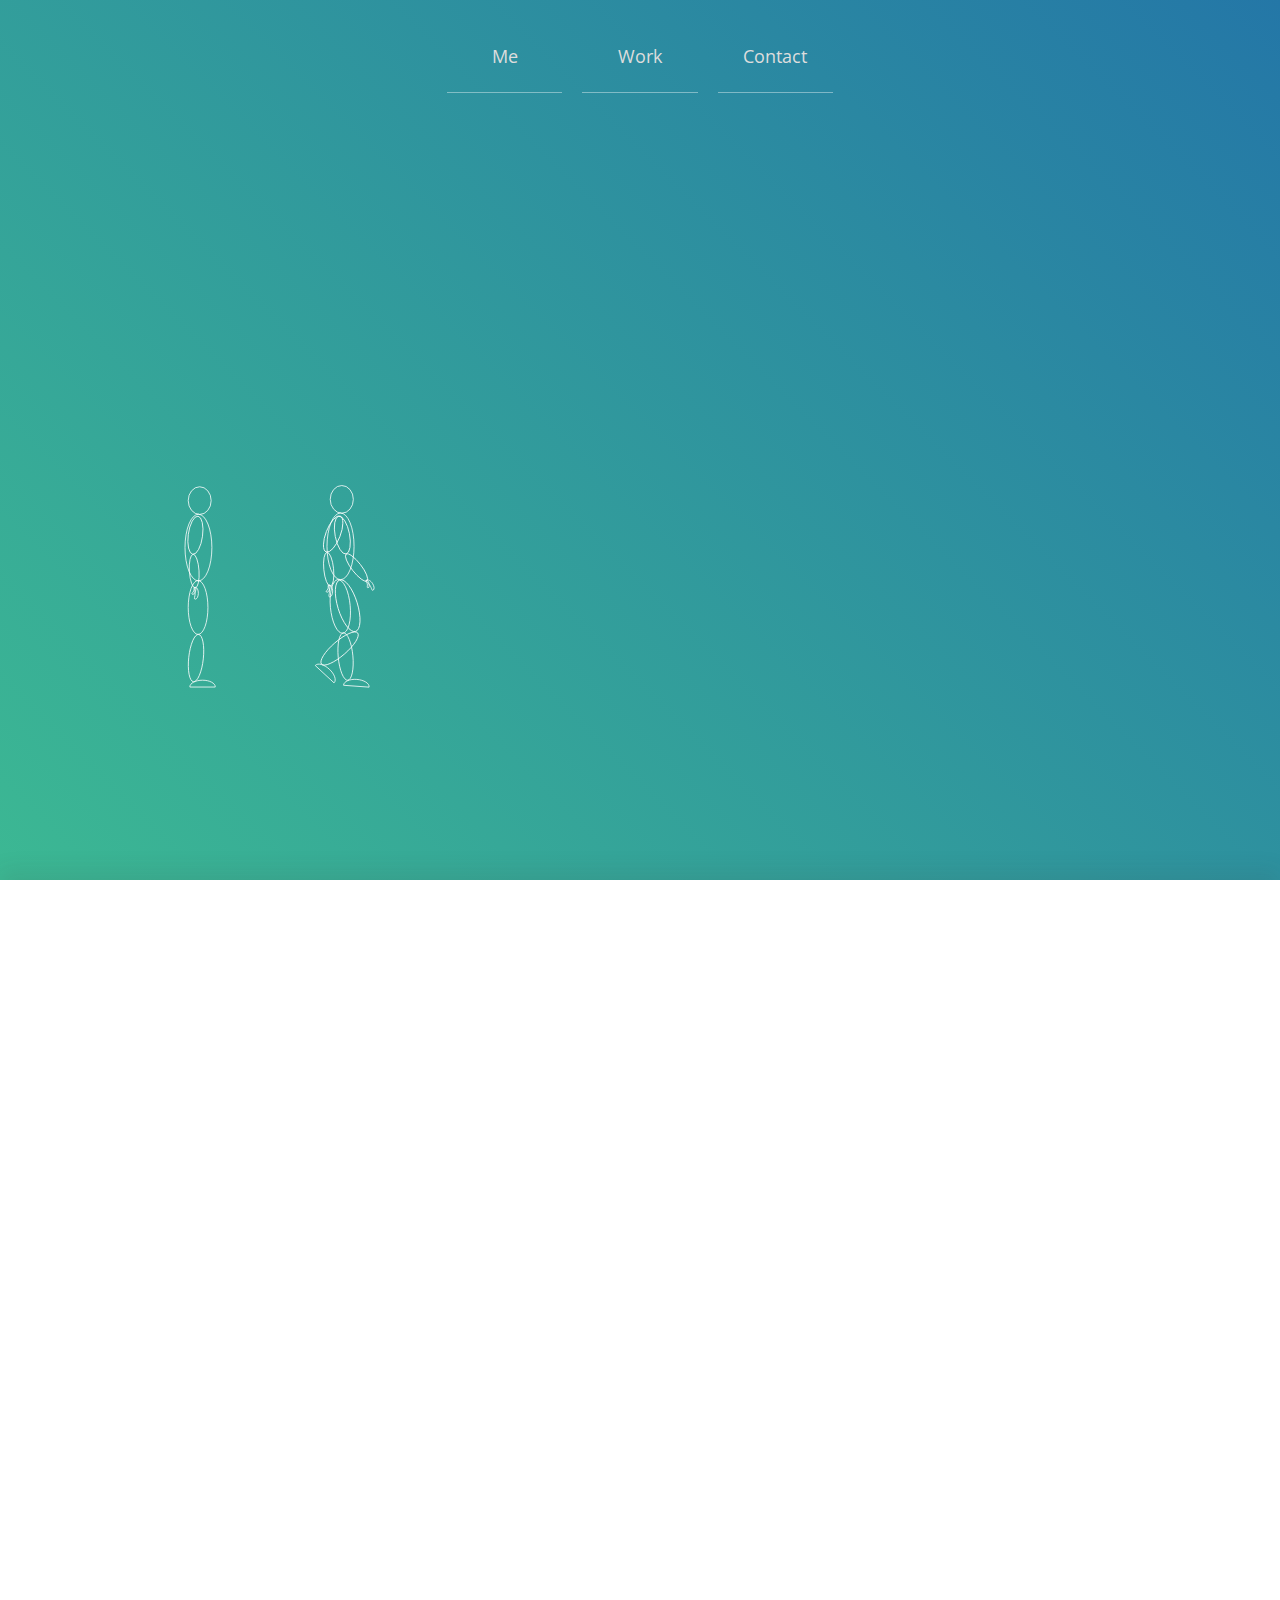
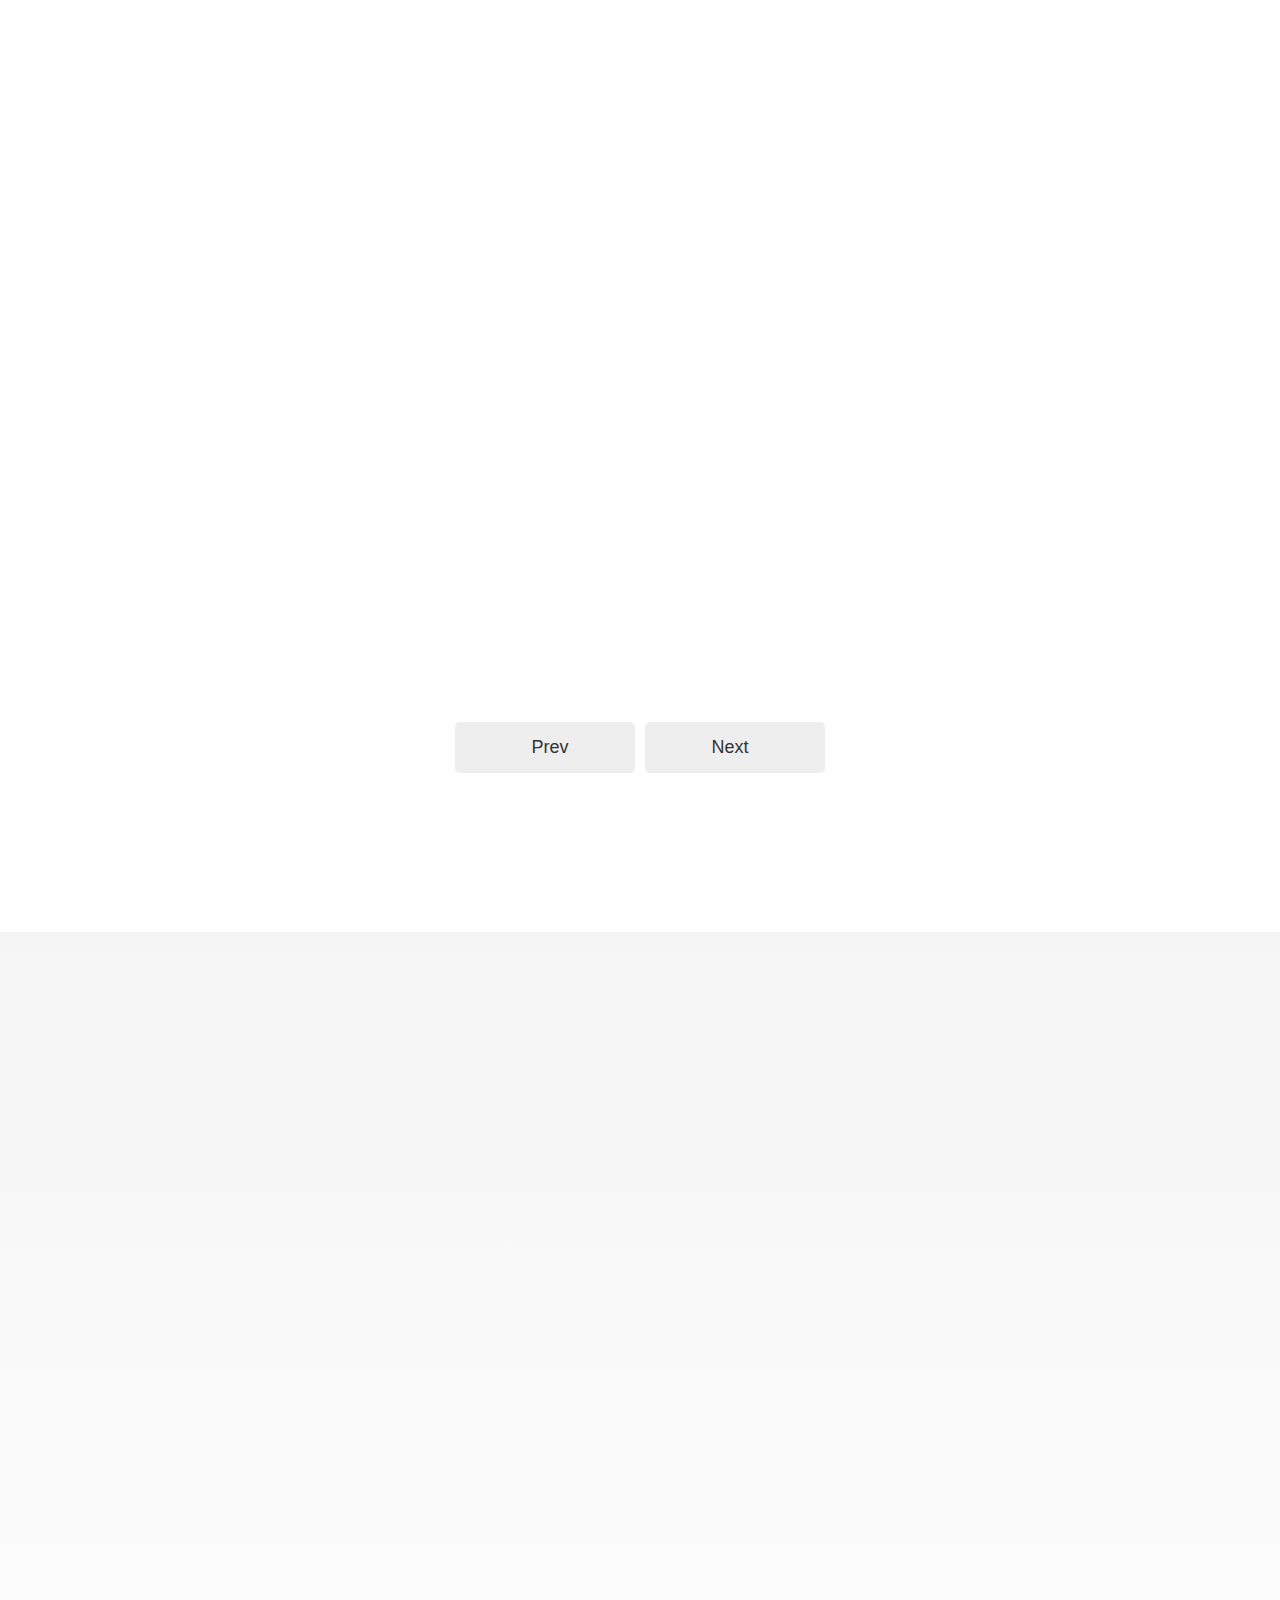
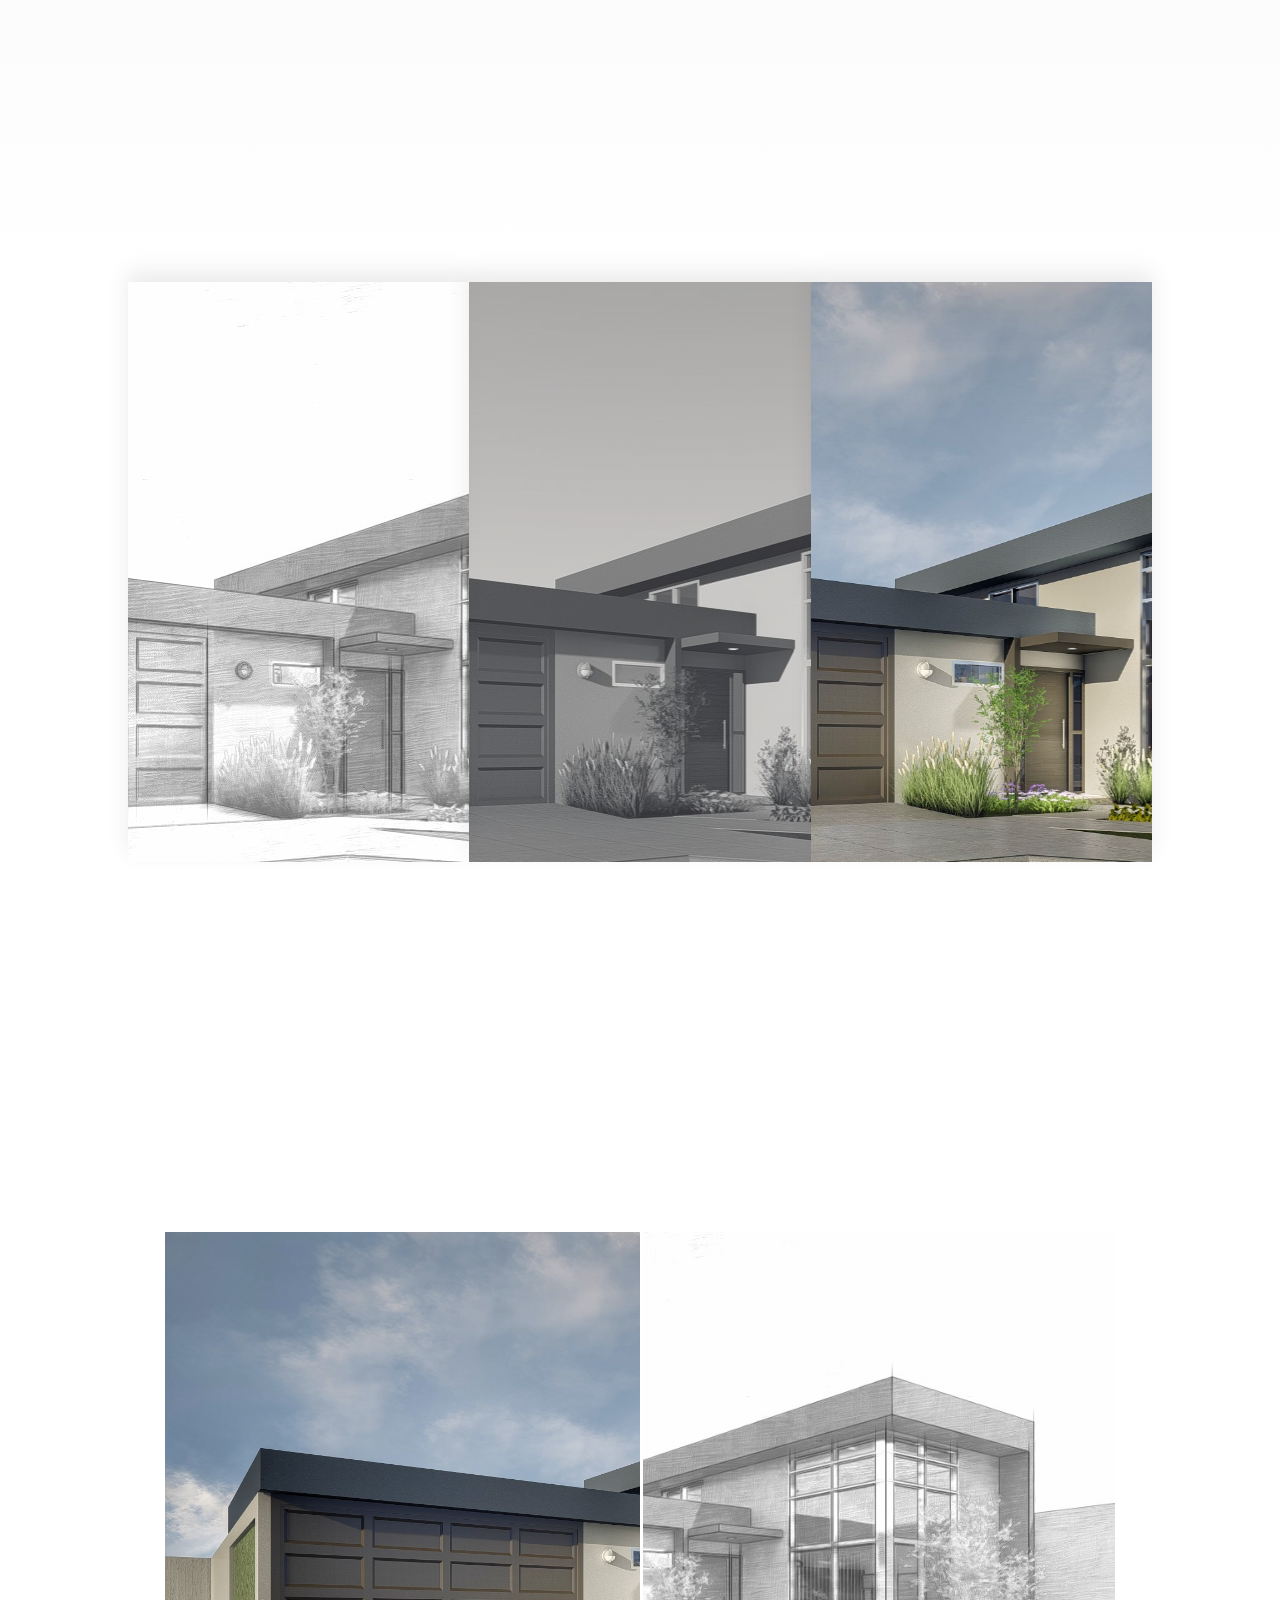
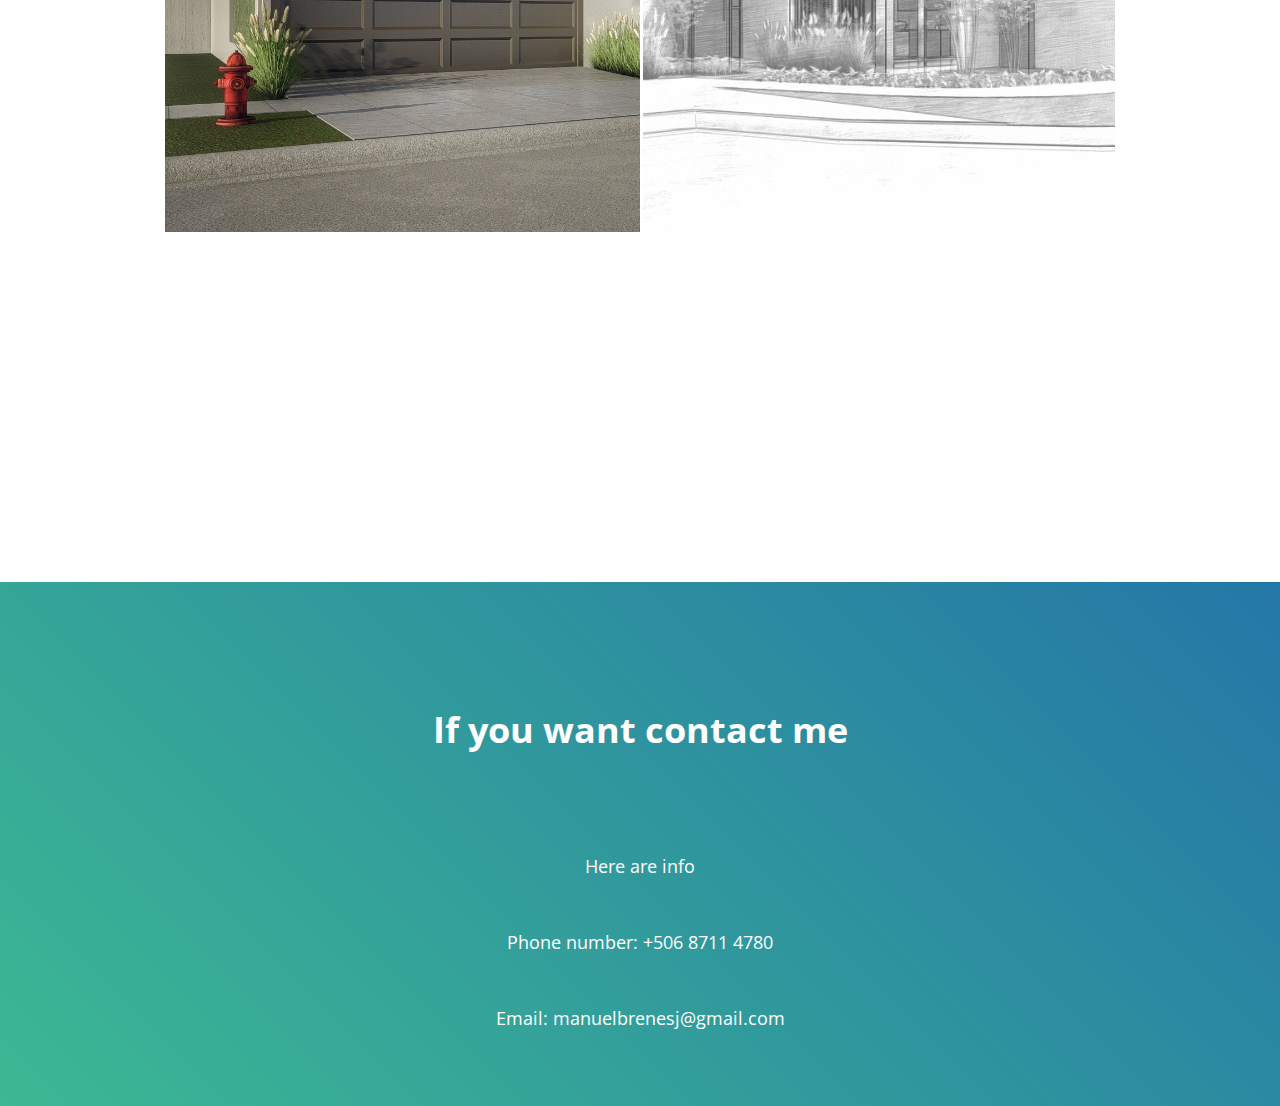
<file: index.html>
<!DOCTYPE html>
<html lang="en">
<head>
    <meta charset="UTF-8">
    <meta name="viewport" content="width=device-width, initial-scale=1.0">
    <meta http-equiv="X-UA-Compatible" content="ie=edge">
    <title>My Design Portfolio</title>

    <link href="https://fonts.googleapis.com/css?family=Open+Sans:400,700" rel="stylesheet">
    <link href="https://fonts.googleapis.com/css?family=Tangerine" rel="stylesheet">
    <link href="https://fonts.googleapis.com/css?family=Questrial" rel="stylesheet">
    <link href="https://fonts.googleapis.com/css?family=Hi+Melody" rel="stylesheet">

    <link rel="stylesheet" href="css/reset.css">
    <link rel="stylesheet" href="css/style.css">
    <link rel="stylesheet" href="css/nav.css">
    <link rel="stylesheet" href="css/section1-Hero.css">
    <link rel="stylesheet" href="css/section2-Me.css">
    <link rel="stylesheet" href="css/section3-About.css">
    <link rel="stylesheet" href="css/section4-Work.css">
    <link rel="stylesheet" href="css/section5-Slider.css">
    <link rel="stylesheet" href="css/section6-Model.css">
    <link rel="stylesheet" href="css/section7-Arch.css">

    <link rel="stylesheet" href="css/footer.css">

    <link rel="stylesheet" href="https://use.fontawesome.com/releases/v5.7.2/css/all.css" integrity="sha384-fnmOCqbTlWIlj8LyTjo7mOUStjsKC4pOpQbqyi7RrhN7udi9RwhKkMHpvLbHG9Sr" crossorigin="anonymous">
    <link rel="stylesheet" href="css/animate.css">
    <!-- <link rel="stylesheet" href="css/button.css"> -->
</head>


<body>
<!-------------------------------------------------------------------HEADER-->
    <header>
        <nav class="navFather">
            <button class="navBtn" onclick="action()">Menu</button>
            <a href="#" class="navChild hide" id="menu-About">Me</a>
            <a href="#" class="navChild hide" id="menu-Work">Work</a>
            <a href="#" class="navChild hide" id="menu-Contact">Contact</a>
        </nav>
    </header>
<!-------------------------------------------------------------------MAIN-->
    <main>

<!-------------------------------------------------------------------SECTION 1 HERO-->
        <section class="sectionFather-Hero" id="parallax">

            <h1 class="title-Hero text animated hidden">Designer and Dev</h1>
            <h2 class="txt-Hero animated hidden">"The real progress is that makes technology available to everyone"</h2>
            <p class="txt-Name txt-HeroB animated hidden">
                Henry Ford
            </p>

            <article class="art-1">
                <img src="img/Hero-01.svg" alt="" class="img-Hero animated hidden">
                <img src="img/Hero-04.svg" alt="" class="img-Hero animated hidden">
                <img src="img/Hero-03.svg" alt="" class="img-Hero animated hidden">
                <img src="img/Hero-02.svg" alt="" class="img-Hero animated hidden">
                <img src="img/Hero-04.svg" alt="" class="img-Hero animated hidden">
                <img src="img/Hero-05.svg" alt="" class="img-Hero animated hidden">
                <img src="img/Hero-06.svg" alt="" class="img-Hero animated hidden">
            </article>

            <a href="#" class="btn-Up animated hidden"><i class="fas fa-chevron-up"></i></a>
            
        </section>

<!-------------------------------------------------------------------SECTION 2 ME-->
        <section class="sectionFather-Me">
            <article class="art-2">
                <img src="img/me1.gif" alt="" class="img-Me me-Left me1 animated hidden">
                <section class="container-2 meText1 animated hidden">
                    <h2 class="title-Me">Hi, I'm Manuel. Nice to meet you!</h2>
                    <p class="txt-Me">
                        I'll tell you a little about me and what I do, I am Designer and Developer.
                    </p>
                </section>
            </article>

            <article class="art-2 art-Right">
                <img src="img/me2.gif" alt="" class="img-Me me-Right me2 animated hidden">
                <section class="container-2 meText2 animated hidden">
                    <h2 class="title-Me title-Right txt-Right"></h2>
                    <p class="txt-Me txt-Right">
                        But before getting involved in web and software development, I graduated as an architect and designer because I'm a design lover since I was young.
                    </p>
                </section>
            </article>
  
            <article class="art-2">
                <img src="img/me3.gif" alt="" class="img-Me me-Left me3 animated hidden">
                <section class="container-2 meText3 animated hidden">
                    <h2 class="title-Me"></h2>
                    <p class="txt-Me">
                        Later I knew that also like technology so I made the decision to study developer, what has helped me to have a broad and distinct perspective of things.
                    </p>
                </section>
            </article>
        </section>

<!-------------------------------------------------------------------SECTION 3 ABOUT-->
        <section class="sectionFather-About margin-600">
                <h2 class="title-Main title-About animated hidden">About me</h2>
                <p class="txt txt-About animated hidden">
                    Below are the things that I like to do and the tools I use to make them.
                </p>

            <article class="art-3">
                <section class="main-Card animated hidden">
                    <section class="card">
                        <div class="card-Front">
                            <img class="card-Img" src="img/column-icon-01.svg" alt="">
                            <h3>Design</h3>
                            <ul class="card-Txt">
                                <li>UI & UX</li>
                                <li>Wireframing</li>
                                <li>Prototyping</li>
                                <li>Graphic Design</li>
                                <li>Architectural Design</li>
                                <li>Sketching</li>
                            </ul>  
                        </div>
                        <div class="card-Back">
                            <img class="img-Back" src="img/logos-01.png" alt="">
                        </div>
                    </section>
                </section>
                <section class="main-Card animated hidden">
                    <section class="card">
                        <div class="card-Front">
                            <img class="card-Img" src="img/column-icon-02.svg" alt="">
                            <h3>Development</h3>
                            <ul class="card-Txt">
                                <li>Java - C#</li>
                                <li>HTML5 - CSS3 - JavaScript</li>
                                <li>React - NodeJS - JQuery</li>
                                <li>SQL Server - DB Oracle</li>
                                <li>Git & Github - Microsoft TFS - JSON</li>
                            </ul>  
                        </div>
                        <div class="card-Back">
                            <img class="img-Back" src="img/logos-02.png" alt="">
                        </div>
                    </section>
                </section>
                <section class="main-Card animated hidden">
                    <section class="card">
                        <div class="card-Front">
                            <img class="card-Img" src="img/column-icon-03.svg" alt="">
                            <h3>3D Modeling</h3>
                            <ul class="card-Txt">
                                <li>Architectural</li>
                                <li>Interior Design</li>
                                <li>Products</li>
                                <li>Stands</li>
                            </ul>  
                        </div>
                        <div class="card-Back">
                            <img class="img-Back" src="img/logos-03.png" alt="">
                        </div>
                    </section>
                </section>
                <section class="main-Card animated hidden">
                    <section class="card">
                        <div class="card-Front">
                            <img class="card-Img" src="img/column-icon-04.svg" alt="">
                            <h3>Virtual Reality</h3>
                            <ul class="card-Txt">
                                <li>Architectural</li>
                                <li>Interior Design</li>
                                <li>Games</li>
                            </ul>  
                        </div>
                        <div class="card-Back">
                            <img class="img-Back" src="img/logos-04.png" alt="">
                        </div>
                    </section>
                </section>
            </article>
        </section>

<!-------------------------------------------------------------------SECTION 4 WORK-->
        <section class="sectionFather-Work">

            <h2 class="title-Main title-Work animated hidden">My Recent Work</h2>
            <p class="txt txt-Work animated hidden">
                Here are a few recent projects, I hope you like them!
            </p>

        </section>

<!-------------------------------------------------------------------SECTION 5 WEB-->  
        <section class="sectionFather-Slider">  
            <article>
                <h2 class="title-Lower title-Web margin-600 animated hidden-Text">Web Design</h2>
               
                <img src="" alt="" class="img-Web animated hidden">

                <!-- <ul>
                    <li class="dot">Result &nbsp</li>
                    <li class="dot">Process</li>
                    <li class="dot">&nbsp Idea</li>
                    <li class="dot">&nbsp Idea</li>
                </ul> -->
                
                <div class="btn-Container">
                    <button class="btn" id="webPrev">
                        <i class="fas fa-caret-left fa-sm"></i> &nbsp; 
                        Prev
                    </button>
                    <button class="btn next" id="webNext">
                        Next 
                        &nbsp; <i class="fas fa-caret-right fa-sm"></i>
                    </button>
                </div>
            </article>
        </section>

<!-------------------------------------------------------------------SECTION 5 MOBILE-->  
        <section class="sectionFather-Slider back-Color">  
            <article class="art-5">
                <section class="container-5 animated hidden">
                    <h2 class="title-Lower title-Mobile">Mobile Design</h2>

                    <!-- <ul>
                        <li class="dot">App Name &nbsp</li>
                        <li class="dot">App Name</li>
                        <li class="dot">&nbsp App Name</li>
                    </ul> -->
                    
                    <div class="btn-Container">
                        <button class="btn" id="mobilePrev">
                            <i class="fas fa-caret-left fa-sm"></i> &nbsp; 
                            Prev
                        </button>
                        <button class="btn" id="mobileNext">
                            Next 
                            &nbsp; <i class="fas fa-caret-right fa-sm"></i>
                        </button>
                    </div>
                </section>

                <img src="" alt="" class="img-Mobile animated hidden">

            </article>
        </section>

<!-------------------------------------------------------------------SECTION 6 MODEL--> 
        <section class="sectionFather-Model">

            <h2 class="title-Main title-About animated hidden">3D Modeling</h2>
            <p class="txt txt-About animated hidden">
                Slide the mouse over the image to see the before and after modeling process
            </p>

            <article class="art-6">
                <!-- <img src="img/1jdukr04fnc21.jpg" alt="" class="img-Model">
                <img src="img/1jdukr04fnc21.jpg" alt="" class="img-Model">
                <img src="img/1jdukr04fnc21.jpg" alt="" class="img-Model">
                <img src="img/1jdukr04fnc21.jpg" alt="" class="img-Model"> -->
                <section class="img-Model img-M1"></section>
                <section class="img-Model img-M2"></section>
                <section class="img-Model img-M3"></section>
            </article>

        </section>

<!-------------------------------------------------------------------SECTION 7 ARCH--> 
        <section class="sectionFather-Arch">
                <h2 class="title-Main title-About animated hidden">Design</h2>
                <p class="txt txt-About animated hidden">
                    Slide the mouse over the image to see the design proposal in the project
                </p>

                <article class="art-7">
                    <div id="comparison" onmousemove="moveDivisor(event)">
                        <figure>
                            <div id="divisor"></div>
                        </figure>
                    </div>      
                </article>

        </section>

<!---------------------------------------------------------------------------> 
    </main>

<!-------------------------------------------------------------------FOOTER-->  
    <footer class="footerFather" id="contact">
        <div class="footerChild">

            <h2 class="footer-h2">
                If you want contact me
            </h2>

            <!-- <div class="footer-img">
                <img src="" alt="">
            </div> -->
            
            <p class="footer-p">
                Here are info
            </p>
            <p class="footer-p">
                Phone number:  +506 8711 4780
            </p>
            <p class="footer-p">
                Email:  manuelbrenesj@gmail.com
            </p>

        </div>

    </footer>

    <script src="js/javascript.js"></script>
</body>
</html>
</file>
<file: css/style.css>
html{
    scroll-behavior: smooth;
}

body{
    font-family: 'Open Sans', sans-serif;
    color: #333;
}

h2{
    font-size: 36px;
    font-weight: bold;
}

h3{
    font-size: 21px;
    font-weight: bold; 
}

p{
    font-size: 18px;
    font-weight: normal;
    line-height: 2;
}

li{
    font-size: 18px;
    font-weight: normal;
    line-height: 2;
}

@media (max-width: 768px){

    h2{
        font-size: 26px;
        font-weight: bold;
        line-height: 1.5;
    }
    
    h3{
        font-size: 21px;
        font-weight: bold; 
    }
    
    p{
        font-size: 16px;
        font-weight: normal;
        line-height: 1.5;
    }

    li{
        font-size: 16px;
        font-weight: normal;
        line-height: 1.5;
    }
}

.title-Main{
    padding: 100px 40px 20px 40px;
    text-align: center;
}

.txt{
    text-align: center;
    padding: 0px 40px 100px 40px;
}

.hidden{
    display: none;
}

.hidden-Text{
    font-size: 0px;
}

.margin-200{
    margin-bottom: 200px;
}

.margin-600{
    margin-bottom: 600px;
}

/* .line{
    border-bottom: 0.5px solid #ddd;
} */

/* .texthidden{
    color: rgba(255, 255, 255, 0);
}

.trigger{
    animation-name: example;
    animation-duration: 1.5s;
}

@keyframes example {
    from {opacity: 0; top:100px;}
    to {opacity: 1; top:0px;}
} */
</file>
<file: css/nav.css>
header{
    position: absolute;
    width: 100%;
    z-index: 100;
}

.navFather{
    background-color: none;
    display: flex;
    justify-content: center;

}

.navChild{
    margin-top: 20px;
    display: inline-block;
    width: 9%;
    padding: 27px 0;
    margin-left: 10px;
    margin-right: 10px;
    
    font-size: 18px;
    color:#ddd;
    text-decoration: none;
    text-align: center;
    transition-duration: 0.4s;
    border-bottom: 1px solid rgba(255, 255, 255, 0.4);
} 

.navChild:hover{
    color: #fff;
    border-bottom: 1px solid #fff;
    margin-top: 10px;
    transition-duration: 0.4s;
}

.navBtn{
    color: #fff;
    background: none;
    display: inline-block;
    padding: 29.5px 0;
    border: none;
    display: none;

    font-size: 18px;
    text-decoration: none;
    text-align: left;
    padding-left: 27px;
}

@media (max-width: 768px){

    nav{
        flex-direction: column;
        background-image: linear-gradient(225deg, #2477a7 0%, #3cb893 100%);
    }

    .navChild{
        display: inline-block;
        width: auto;
        padding: 20px 0;
        transition-duration: 0s;
        color: #fff;
    }

    a:last-child{
        margin-bottom: 40px;
    }

    .navChild:hover{
        background: rgb(84, 187, 187);

        padding-bottom: 20px;
        margin-top: 20px;
        border-bottom: none;
        transition-duration: 0.2s;
    }

    .navBtn{
        display: inline-block;
    }

    .hide{
        display: none;
    }
 
}
</file>
<file: css/section1-Hero.css>
.sectionFather-Hero{
    /* background-image: linear-gradient(#79C6CC, #1B747B); */
    display: flex;
    flex-direction: column;
    align-items: center;
    justify-content: flex-end;

    background-image: linear-gradient(225deg, #2477a7 0%, #3cb893 100%);
    min-height: 880px;
    color: #fff;
}

.title-Hero{
    font-family: 'Questrial', sans-serif;
    font-size: 38px;
    padding: 100px 40px 40px 40px;
    text-align: center;

}

.text {
	text-transform: uppercase;
	background: linear-gradient(to right, #31f1ff 0%, #54ffcc 100%);
	-webkit-background-clip: text;
	-webkit-text-fill-color: transparent;
}

.txt-Hero{
    font-weight: normal;
    /* font-family: 'Hi Melody', cursive; */
    /* font-family: 'Tangerine', cursive; */
    font-size: 26px;
    padding-bottom: 10px;
}

.txt-Name{
    color: rgba(255, 255, 255, 0.5);
    text-align: center;
    padding: 0px 40px 20px 40px;
}

.art-1{
    display: flex;
    padding-bottom: 120px;
    width: 80%;
}

.img-Hero{
    width: 14%;
    height: 400px;
}

.btn-Up{
    position: fixed;
    right: 50px;
    bottom: 50px;
    padding: 20px;
    background: #1ABC9C;
    color: #fff;
    border-radius: 50%;
}

.btn-Up:hover{
    background: #16A085;
    box-shadow: none;
}

@media (max-width: 1024px){

    .title-Hero{
        margin-top: 50px;
        font-size: 24px;    
    }

    .txt-Hero{
        text-align: center;
        padding: 20px;
        font-size: 21px;   
    }
}

@media (max-width: 414px){

}

@media (max-width: 375px){

}
</file>
<file: css/section2-Me.css>
.sectionFather-Me{
    display: flex;
    align-items: center;
    flex-direction: column;
    box-shadow: 0 -10px 20px rgba(60, 60, 60, 0.1);
    padding: 0 0 100px 0;
}

.art-2{
    padding: 150px 0 0 0;
    width: 70%;
    display: flex;
    justify-content: center;
}

.container-2{
    width: 60%;
}

.title-Me{
    display: flex;
    align-items: flex-end;
    padding-bottom: 20px;
    height: 35%;
}

.img-Me{
    width: 160px;
    height: 400px;
}

.txt-Me{
    font-size: 21px;
}

/*----------------------------------------------------*/
.art-Left{
    flex-direction: row; 
}
.art-Right{
    flex-direction: row-reverse;
}
.me-Left{
    padding-right: 80px;
}
.me-Right{
    padding-left: 80px;
}
.title-Left{
    justify-content: flex-start;
}
.title-Right{
    justify-content: flex-end;
}
.txt-Left{
    text-align: left;
}
.txt-Right{
    text-align: right;
}

/*----------------------------------------------------*/
@media (max-width: 1024px){
    
    .container-2{
        width: 100%;
    }

    .img-Me{
        padding: 200px 40px;
        width: 130px;
        height: 300px;
    }

}
@media (max-width: 768px){
    
    .art-2{
        padding: 50px 0 0 0;
        width: 75%;
        display: block;
        text-align: center;
        margin-bottom: 50px;
    }
    .img-Me{
        padding: 40px 0;
    }
    .title-Me{
        display: block;
        text-align: center;
        padding: 0 0 20px 0;
        height: 25%;
    }
    .txt-Me{
        text-align: center;
    }
}

@media (max-width: 375px){
    
    .sectionFather-Me{
        min-height: 720px;
    }
    .img-Me{
        width: 130px;
        height: 300px;
    }
    .title-Me{
        height: 35%;
    }
    .txt-Me{
        text-align: center;
        font-size: 18px;
    }
}

@media (max-width: 360px){
    
    .img-Me{
        width: 100px;
        height: 250px;
    }
}






























/* .backgroundImage-1{
    background-image: url("../img/img-1.png");
    background-repeat: no-repeat;
    background-size: contain; 
    position: absolute;
    width: 50%; 
    height: 740px;
    top: 418px;
} */



/* .father-2{
    background-color: wheat;
    width: 100%;
    height: 1400px;
} */

/* 
.cuadros{
    margin: 0 auto;
    width: 90%;
}

.flex{
    display: flex;
    flex-wrap: wrap;
}

.text-center{
    text-align: center;
}

.column{
    background-color: rgb(228,228,228);
    border: 1px solid red;
    margin: 0 auto;
    padding: 10px;
    border-radius: 15px;
    box-shadow: 10px 20px 20px; 
    width: 30%;
    box-sizing: border-box;
}

.btnCuadro{
    display: block;
    background-color: greenyellow;
    padding: 10px;
    text-decoration: none;
}

@media(max-width: 800px){
    .column{
        width: 60%;
        margin-bottom: 15px;
    }
}

@media(max-width: 400px){
    .column{
        width: 95%;
        margin-bottom: 15px;
    }
} */
</file>
<file: css/section3-About.css>
.sectionFather-About{
    background-color: #fff;
    padding: 0 0 200px 0;
}

.art-3{
    display: flex;
    flex-wrap: wrap;
    justify-content: center;
    text-align: center;
}

/*--------------------------------------------------------------*/
.main-Card{
    position: relative;
    width: 320px;
    height: 480px;
    margin: 15px;
}

.card{
    height: 100%;
    transform-style: preserve-3d;
    transition: all 1s ease;
}

.card:hover{
    transform: rotateY(180deg);
}

/*--------------------------------------------------------------*/
.card-Front{
    position: absolute;
    backface-visibility: hidden;
    width: 100%;
    height: 100%;
    border: 0.5px solid #eee;
    box-shadow: 0 10px 20px rgba(100, 100, 100, 0.1);
    padding: 60px;
    border-radius: 10px;
    box-sizing: border-box; 
}

.card-Img{
    width: 80px;
    height: 80px;
    padding-bottom: 20px;
}

/*--------------------------------------------------------------*/
.card-Back{
    backface-visibility: hidden;
    width: 100%;
    height: 100%;
    transform: rotateY(180deg);
    border: 0.5px solid #eee;
    box-shadow: 0 10px 20px rgba(100, 100, 100, 0.1);
    padding-top: 80px;
    border-radius: 10px;
    box-sizing: border-box;
}

.img-Back{height: 80%;}

/*--------------------------------------------------------------*/
@media (max-width: 768px){
    .sectionFather-About{
        padding: 0 0 80px 0;
    }
    .card-Txt{
        padding-top: 20px;
    }
    /* .title-Main{
        padding: 80px 40px 20px 40px;
    }  */
}
</file>
<file: css/section4-Work.css>
.sectionFather-Work{
    /* background-image: linear-gradient(100deg, #1B747B, #79C6CC); */
    /* background-image: linear-gradient(225deg, #2477a7 0%, #3cb893 100%); */
    background-image: url("../img/Untitled_4-01.jpeg");
    color: #fff;
    height: 292px;
    padding: 330px 0;
    box-shadow: 0 0px 20px rgba(100, 100, 100, 0.2);
    background-size: cover;
    background-attachment: fixed;
}

@media (max-width: 1024px){
    
}

@media (max-width: 768px){

}

@media (max-width: 414px){
    .sectionFather-Work{
        padding: 50px 0;
    }
}

@media (max-width: 375px){

}

@media (max-width: 360px){

}
</file>
<file: css/section5-Slider.css>
.sectionFather-Slider{
    height: 950px;
    display: flex;
    Justify-content: center;
    text-align: center;
}

.back-Color{
    background-image: linear-gradient(0deg, rgb(255, 255, 255), rgb(245, 245, 245));
}

.title-Lower{
    height: 140px;  
    display: flex;
    Justify-content: center;
    align-items: center;
}

/*---------------------------------------------------- WEB*/ 
.img-Web{
    position: relative;
    width: 90%;
    /* max-width: 1156px; */
    max-width: 1000px;
    -webkit-box-shadow: -1px 10px 21px 8px rgba(0,0,0,0.15);
    -moz-box-shadow: -1px 10px 21px 8px rgba(0,0,0,0.15);
    box-shadow: -1px 10px 21px 8px rgba(0,0,0,0.15);
}

/*---------------------------------------------------- MOBILE*/
.art-5{
    width: 80%;
    display: flex;
    justify-content: space-evenly;
    align-items: center;
}

.container-5{
    margin-top: -120px;
}

.img-Mobile{
    max-width: 46%;
    height: auto;
}

/*----------------------------------------------------*/
.dot{
    display: inline-block;
    outline-style: none;
    cursor: pointer;
    margin: 0px 4px 20px 0px;
    color: #333;
}
.dot:hover{
    color: #aaa;
}
 
/*----------------------------------------------------*/
.btn-Container{
    margin-top: 80px;
    display: flex;
    Justify-content: center;
    align-items: center;
}

.btn{
    border-style: none;
    outline-style: none;
    cursor: pointer;
    margin: 0 5px;
    width: 180px;
    padding: 15px 0;
    font-size: 18px;
    color: #333;
    border-radius: 5px;
    background-color: #eee;
}
.btn:hover{
    box-shadow: 0 0px 5px rgba(100, 100, 100, 0.5);
}
.btn:active{
    box-shadow: none;
    background-color: #ddd;
}

@media (max-width: 1024px){
    
    .sectionFather-Slider{
        margin: 100px 0;
        height: 900px;
    }
    .art-5{
        flex-direction: column-reverse;
    }
    .img-Web{
        max-width: 800px;
        margin: 100px 0;
    }
    .img-Mobile{
        max-width: 70%;
        margin: 60px 0;
    }
}

@media (max-width: 768px){

    .sectionFather-Slider{
        margin-top: 100px;
        height: 924px;
    }
    .img-Web{
        width: 100%;
        max-width: 650px;
    }
    .img-Mobile{
        max-width: 60%;
    }
}

@media (max-width: 414px){

    .sectionFather-Slider{
        margin: 0;
    }
    .img-Web{
        /* margin: 60px 0px 60px -300px; */
        left: none;
        width: 320px; /* you can use % */
        height: auto;
    }
    .img-Mobile{
        max-width: 300px;
        margin: 0;
    }
}

@media (max-width: 375px){

    .sectionFather-Slider{
        margin: 20px 0 0 0;
        height: 760px;
    }
    .img-Web{
        /* margin: 20px 0px 60px -300px; */
    }
    .img-Mobile{
        margin: 0 0 20px 0;
    }
    .btn{
        width: 160px;
    }
}

@media (max-width: 360px){

    .sectionFather-Slider{
        height: 660px;
    }
    .img-Web{
        margin: 20px 0px 20px -300px;
    }
}
</file>
<file: css/section6-Model.css>
.sectionFather-Model{
    height: 950px;
    display: flex;
    flex-direction: column;
    align-items: center;
    /* background-color: thistle; */
}

.art-6{
    display: flex;
    justify-content: center;
    /* background-color: burlywood; */
    width: 80%;
}

/* .img-Model{
    width: 25%;
    height: 580px; /*Puede ser menor
    background-color: rgb(141, 119, 91);
    margin: 0 5px 0 5px;
    background-size: cover;
} */
.img-Model{
    box-shadow: 0 -10px 20px rgba(60, 60, 60, 0.1);
    width: 34%;
    height: 580px;
}

.img-M1{
    background-image: url("../img/Model-01.png");
}
.img-M2{
    background-image: url("../img/Model-02.png");
}
.img-M3{
    background-image: url("../img/Model-03.png");
}

@media (max-width: 1024px){

    .art-6{
        width: 90%;
    }
}

@media (max-width: 768px){

    .art-6{
        width: 100%;
    }
    .img-Model{
        width: 24%;
    }
}

@media (max-width: 414px){

    .sectionFather-Model{
        height: 800px;
    }
    .img-Model{
        margin: 0 2px 0 2px;
        height: 350px; 
    }
}

@media (max-width: 360px){

    .sectionFather-Model{
        height: 700px;
    }
    .img-Model{
        height: 300px; 
    }
}
</file>
<file: css/section7-Arch.css>
.sectionFather-Arch{
    height: 950px;
    display: flex;
    flex-direction: column;
    align-items: center;
}

.art-7{
    display: flex;
    justify-content: center;
    /* background-color: burlywood; */
    width: 100%;
}

#comparison{
    width: 95vw;
    height: 60vw;
    max-width: 950px;
    max-height: 600px;
    overflow: hidden;
  }
  
#comparison figure{
    background-image: url("../img/ar1.jpg");
    background-size: cover;
    position: relative;
    width: 100%;
    height: 100%;
}

#comparison figure>img{
    position: relative;
    width: 100%;
}

#comparison figure div{
    background-image: url("../img/ar2.jpeg");
    background-size: cover;
    position: absolute;
    width: 50%;
    border-right: 3px solid white;
    /* box-shadow: 0 5px 10px -2px rgba(0, 0, 0, 0.3); */
    overflow: hidden;
    height: 100%;
}

@media (max-width: 1024px){

    .sectionFather-Arch{
        height: 1024px;
    }
}

@media (max-width: 768px){

    .sectionFather-Arch{
        height: 950px;
    }
}

@media (max-width: 414px){

    .sectionFather-Arch{
        height: 800px;
    }
}

@media (max-width: 375px){

    .sectionFather-Arch{
        height: 700px;
    }
}
</file>
<file: css/footer.css>
.footerFather{
    background-image: linear-gradient(225deg, #2477a7 0%, #3cb893 100%);
    display: flex;
    flex-wrap: wrap;
    justify-content: center;
    align-items: center;
    text-align: center;

    color: #fff;
}

.footerChild{
    /* background-color: blanchedalmond; */
    width: 50%;
    padding: 50px;
}

.footer-h2{
    /* background-color: rgb(90, 60, 49); */
    padding: 80px;
}

.footer-img{
    /* background-color: rgb(165, 100, 77); */
    padding: 80px;
}

.footer-p{
    /* background-color: coral; */
    padding: 20px;
}

@media (max-width: 768px){

    .footerChild{
        width: 100%;
        padding: 0;
        padding-bottom: 200px;
    }

    .footer-h2{
        /* background-color: rgb(90, 60, 49); */
        padding: 80px 0;
    }

}
</file>
<file: css/button.css>
button{
    background: rosybrown;
}

button:hover{
    background: yellowgreen;
}

button:active{
    background: skyblue;
}
</file>
